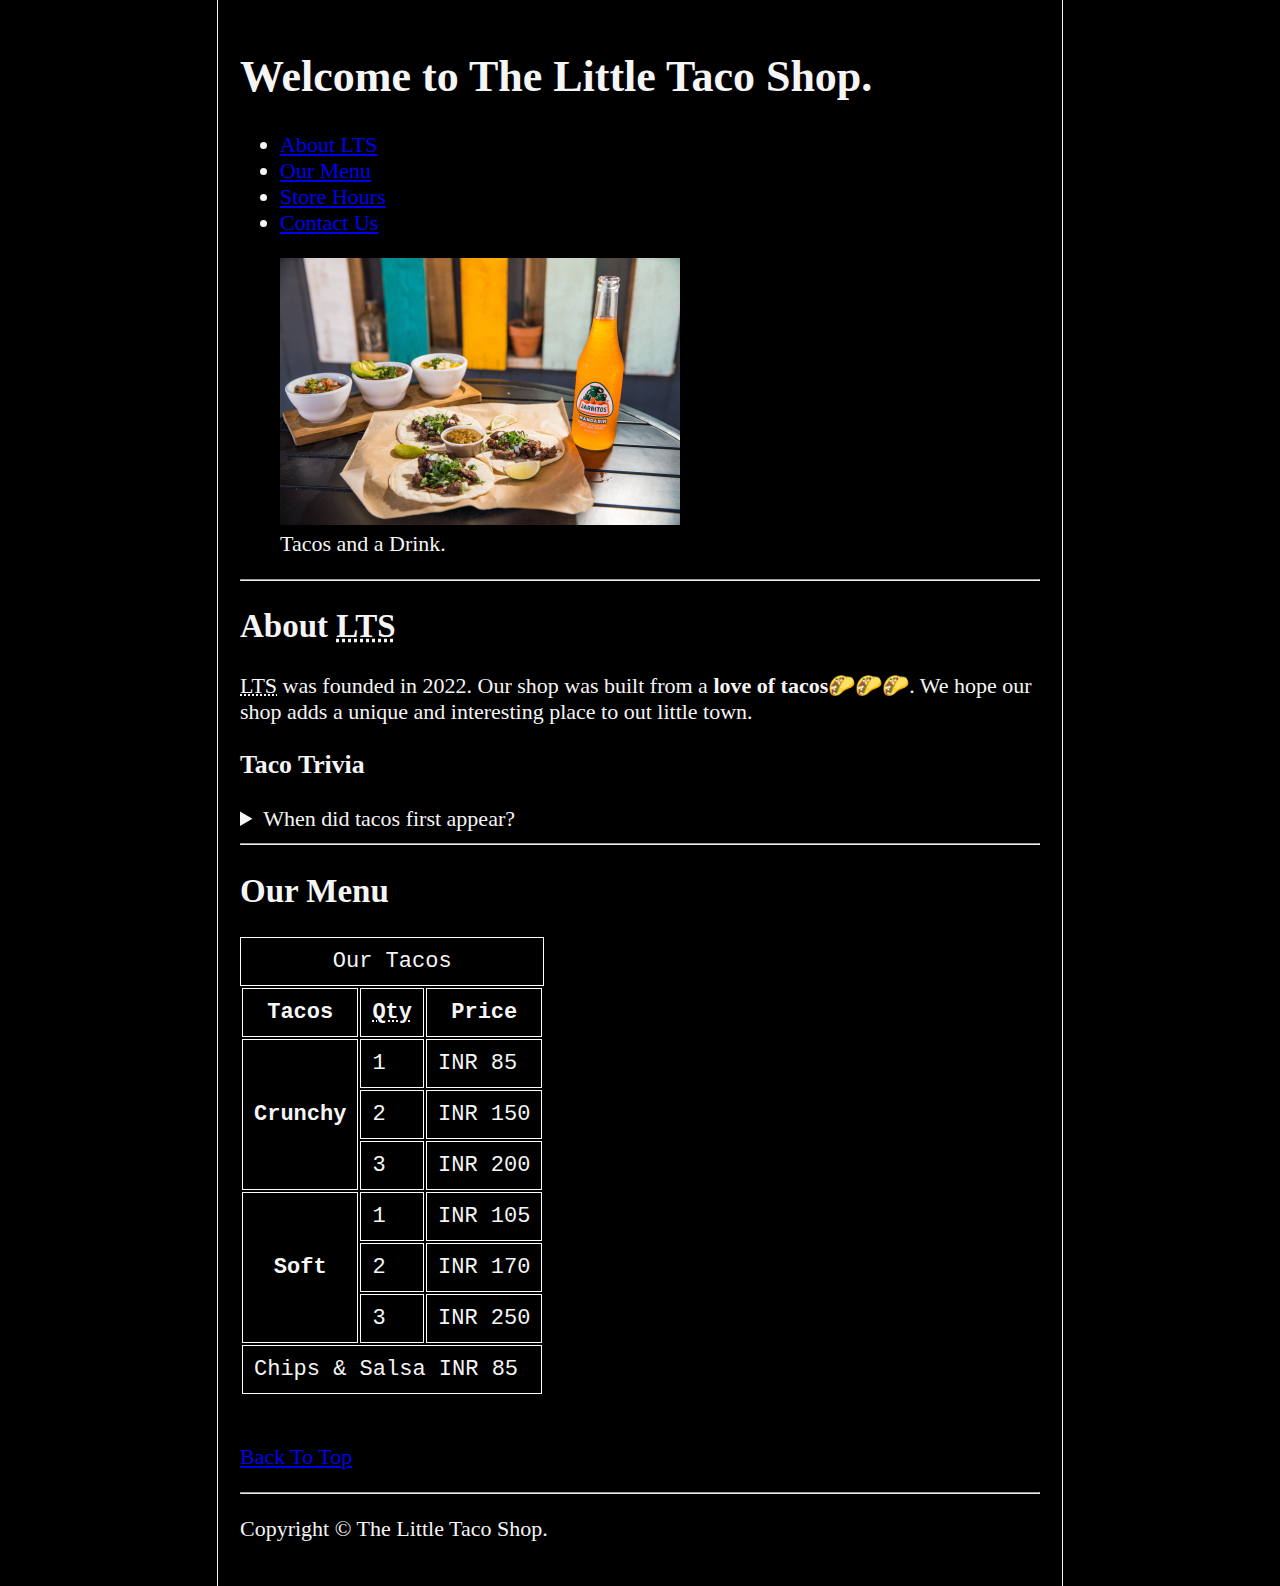
<file: index.html>
<!DOCTYPE html>
<html lang="en">

<head>
    <meta charset="UTF-8">
    <meta name="author" content="Jayant Singh">
    <meta name="description" content="The official website for The Little Taco Shop.">
    <title>The Little Taco Shop</title>
    <link rel="icon" href="./img/tacos.png" type="image/x-icon">
    <link rel="stylesheet" type="text/css" href="style.css">
</head>

<body>
    <header>
        <h1>Welcome to The Little Taco Shop.</h1>
        <nav>
            <ul>
                <li>
                    <a href="#about">About <abbr title="The Little Taco Shop">LTS</abbr></a>
                </li>
                <li>
                    <a href="#menu">Our Menu</a>
                </li>
                <li>
                    <a href="hours.html">Store Hours</a>
                </li>
                <li>
                    <a href="contact.html">Contact Us</a>
                </li>
            </ul>
        </nav>
        <figure>
            <img src="./img/tacos_and_drink_400x267.png" alt="Tacos and a Drink." title="We love tacos!" width="400"
                height="267">
            <figcaption>
                Tacos and a Drink.
            </figcaption>
        </figure>
    </header>
    <hr>
    <main>
        <article id="about">
            <h2>About <abbr title="The Little Taco Shop">LTS</abbr></h2>
            <p>
                <abbr title="The Little Taco Shop">LTS</abbr> was founded in <time datetime="2022">2022</time>. Our shop
                was built from a <strong>love of tacos</strong>🌮🌮🌮. We hope our shop adds a unique and interesting
                place to out little town.
            </p>
            <aside>
                <h3>Taco Trivia</h3>
                <details>
                    <summary>When did tacos first appear?</summary>
                    <p>
                        In the <strong> 19th century</strong>, Mexican workers who worked in the silver mines brought
                        food wrapped in corn
                        tortillas for lunch, as they were easy to pack and keep warm until it was time to eat. They
                        were named tacos after the sticks of dynamite wrapped in paper used to blow up the rock. <br>
                        Moreover, the earliest mention of tacos in the United States are in a newspaper from <time
                            datetime="1905">1905</time>.
                        (Source: <cite><a
                                href="https://www.smithsonianmag.com/arts-culture/where-did-the-taco-come-from-81228162/"
                                target="_blank">Smithsonian Magazine</a></cite>)
                    </p>
                </details>
            </aside>
        </article>
        <hr>
        <article id="menu">
            <h2>Our Menu</h2>
            <table>
                <caption>Our Tacos</caption>
                <thead>
                    <tr>
                        <th>Tacos</th>
                        <th scope="col"><abbr title="Quantity">Qty</abbr></th>
                        <th scope="col">Price</th>
                    </tr>
                </thead>
                <tbody>
                    <tr>
                        <th scope="row" rowspan="3">
                            Crunchy
                        </th>
                        <td>1</td>
                        <td>INR 85</td>
                    </tr>
                    <tr>
                        <td>2</td>
                        <td>INR 150</td>
                    </tr>
                    <tr>
                        <td>3</td>
                        <td>INR 200</td>
                    </tr>
                    <tr>
                        <th scope="row" rowspan="3">
                            Soft
                        </th>
                        <td>1</td>
                        <td>INR 105</td>
                    </tr>
                    <tr>
                        <td>2</td>
                        <td>INR 170</td>
                    </tr>
                    <tr>
                        <td>3</td>
                        <td>INR 250</td>
                    </tr>
                </tbody>
                <tfoot>
                    <tr>
                        <td colspan="3">Chips &amp; Salsa INR 85</td>
                    </tr>
                </tfoot>
            </table>
            <br>
            <p>
                <a href="#">Back To Top</a>
            </p>
        </article>
    </main>
    <hr>
    <footer>
        <p>Copyright &copy; The Little Taco Shop.</p>
    </footer>
</body>

</html>
</file>
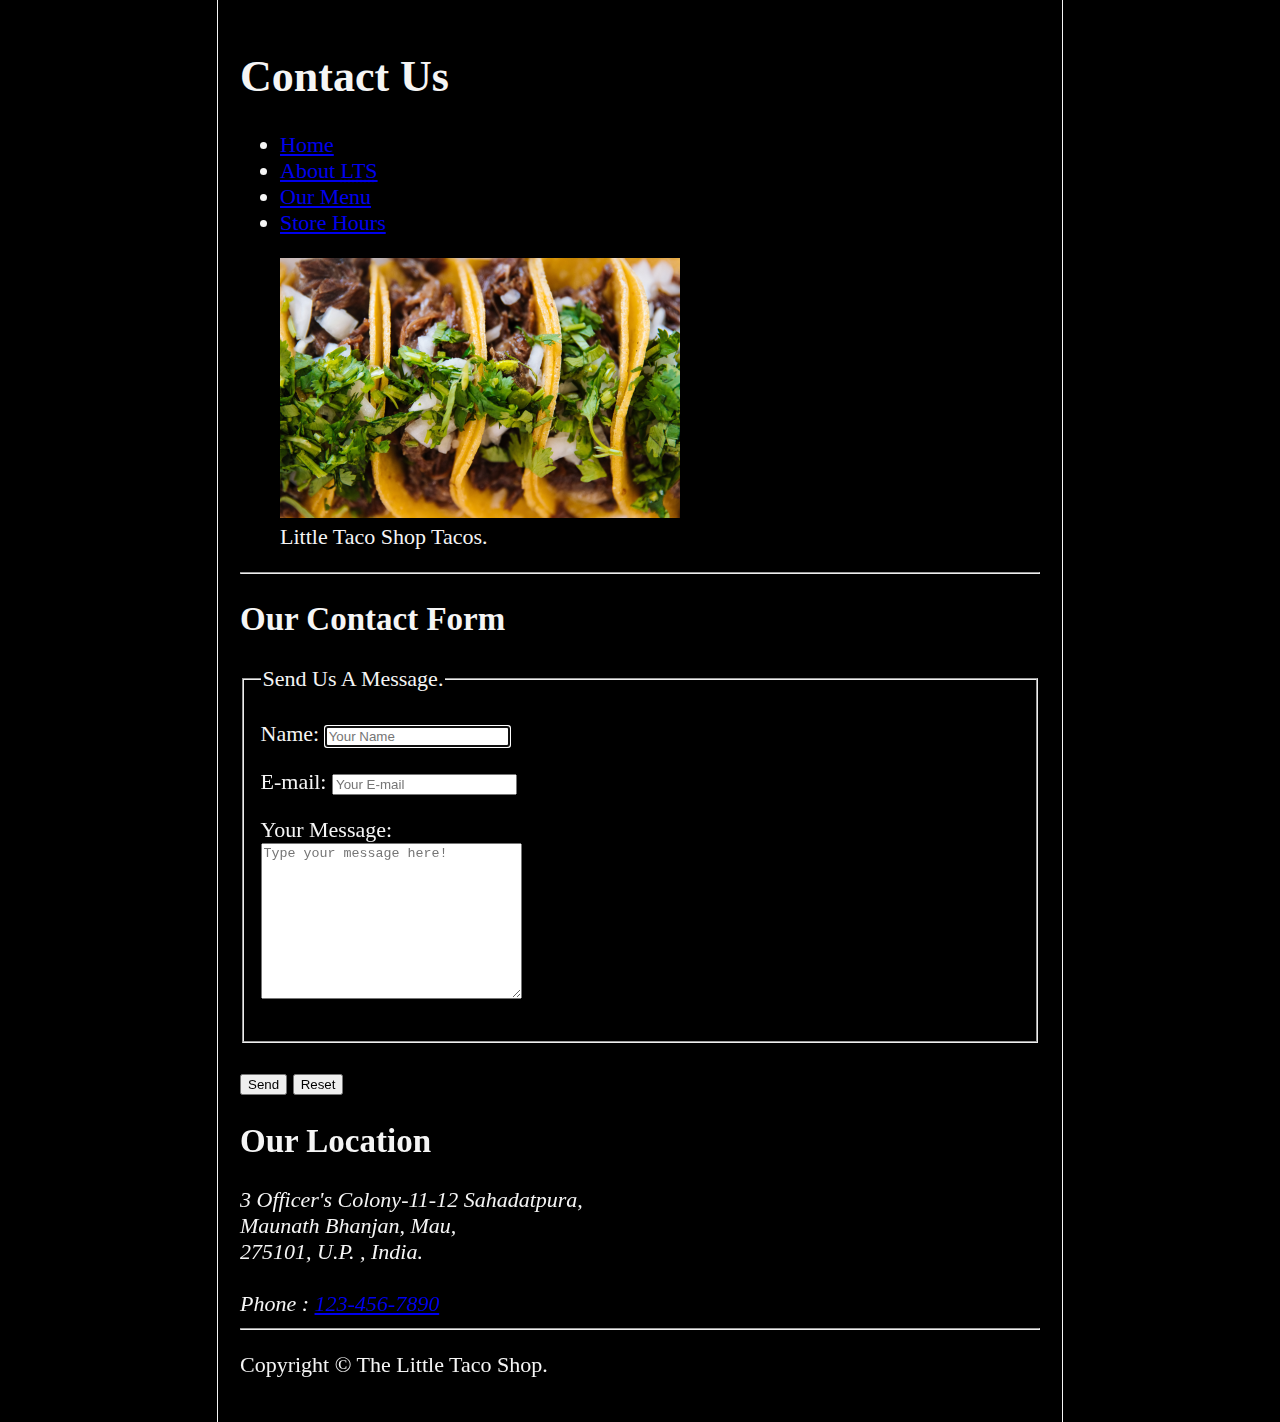
<file: contact.html>
<!DOCTYPE html>
<html lang="en">

<head>
    <meta charset="UTF-8">
    <meta name="author" content="Jayant Singh">
    <meta name="description" content="Contact information for The Little Taco Shop.">
    <title>Contact Us - LTS</title>
    <link rel="icon" href="./img/tacos.png" type="image/x-icon">
    <link rel="stylesheet" type="text/css" href="style.css">
</head>

<body>
    <header>
        <h1>Contact Us</h1>
        <nav>
            <ul>
                <li>
                    <a href="home.html">Home</a>
                </li>
                <li>
                    <a href="/home.html#about">About <abbr title="The Little Taco Shop">LTS</abbr></a>
                </li>
                <li>
                    <a href="/home.html#menu">Our Menu</a>
                </li>

                <li>
                    <a href="hours.html">Store Hours</a>
                </li>
            </ul>
        </nav>
        <figure>
            <img src="./img/tacos_close_up_400x260.png" alt="LTS Tacos." title="Tacos ready to eat." width="400"
                height="260">
            <figcaption>
                Little Taco Shop Tacos.
            </figcaption>
        </figure>
    </header>
    <hr>
    <main>
        <section>
            <h2>Our Contact Form</h2>

            <form action="https://httpbin.org/get" method="get">
                <fieldset>
                    <legend>Send Us A Message.</legend>
                    <p>
                        <label for="name">Name:</label>
                        <input type="text" name="name" id="name" placeholder="Your Name" autocomplete="on" required
                            autofocus>
                    </p>
                    <p>
                        <label for="email">E-mail:</label>
                        <input type="email" name="email" id="email" placeholder="Your E-mail" required>
                    </p>
                    <p>
                        <label for="message">Your Message:</label>
                        <br>
                        <textarea name="message" id="message" cols="30" rows="10"
                            placeholder="Type your message here!"></textarea>
                    </p>
                </fieldset>
                <br>
                <button type="submit">Send</button>
                <button type="reset">Reset</button>
            </form>
        </section>
        <section>
            <h2>Our Location</h2>
            <address>
                3 Officer's Colony-11-12 Sahadatpura,<br>
                Maunath Bhanjan, Mau,<br>
                275101, U.P. , India.
                <br><br>
                Phone : <a href="tel:+91-1234567890">123-456-7890</a>
            </address>
        </section>
    </main>
    <hr>
    <footer>
        <p>Copyright &copy; The Little Taco Shop.</p>
    </footer>
</body>

</html>
</file>
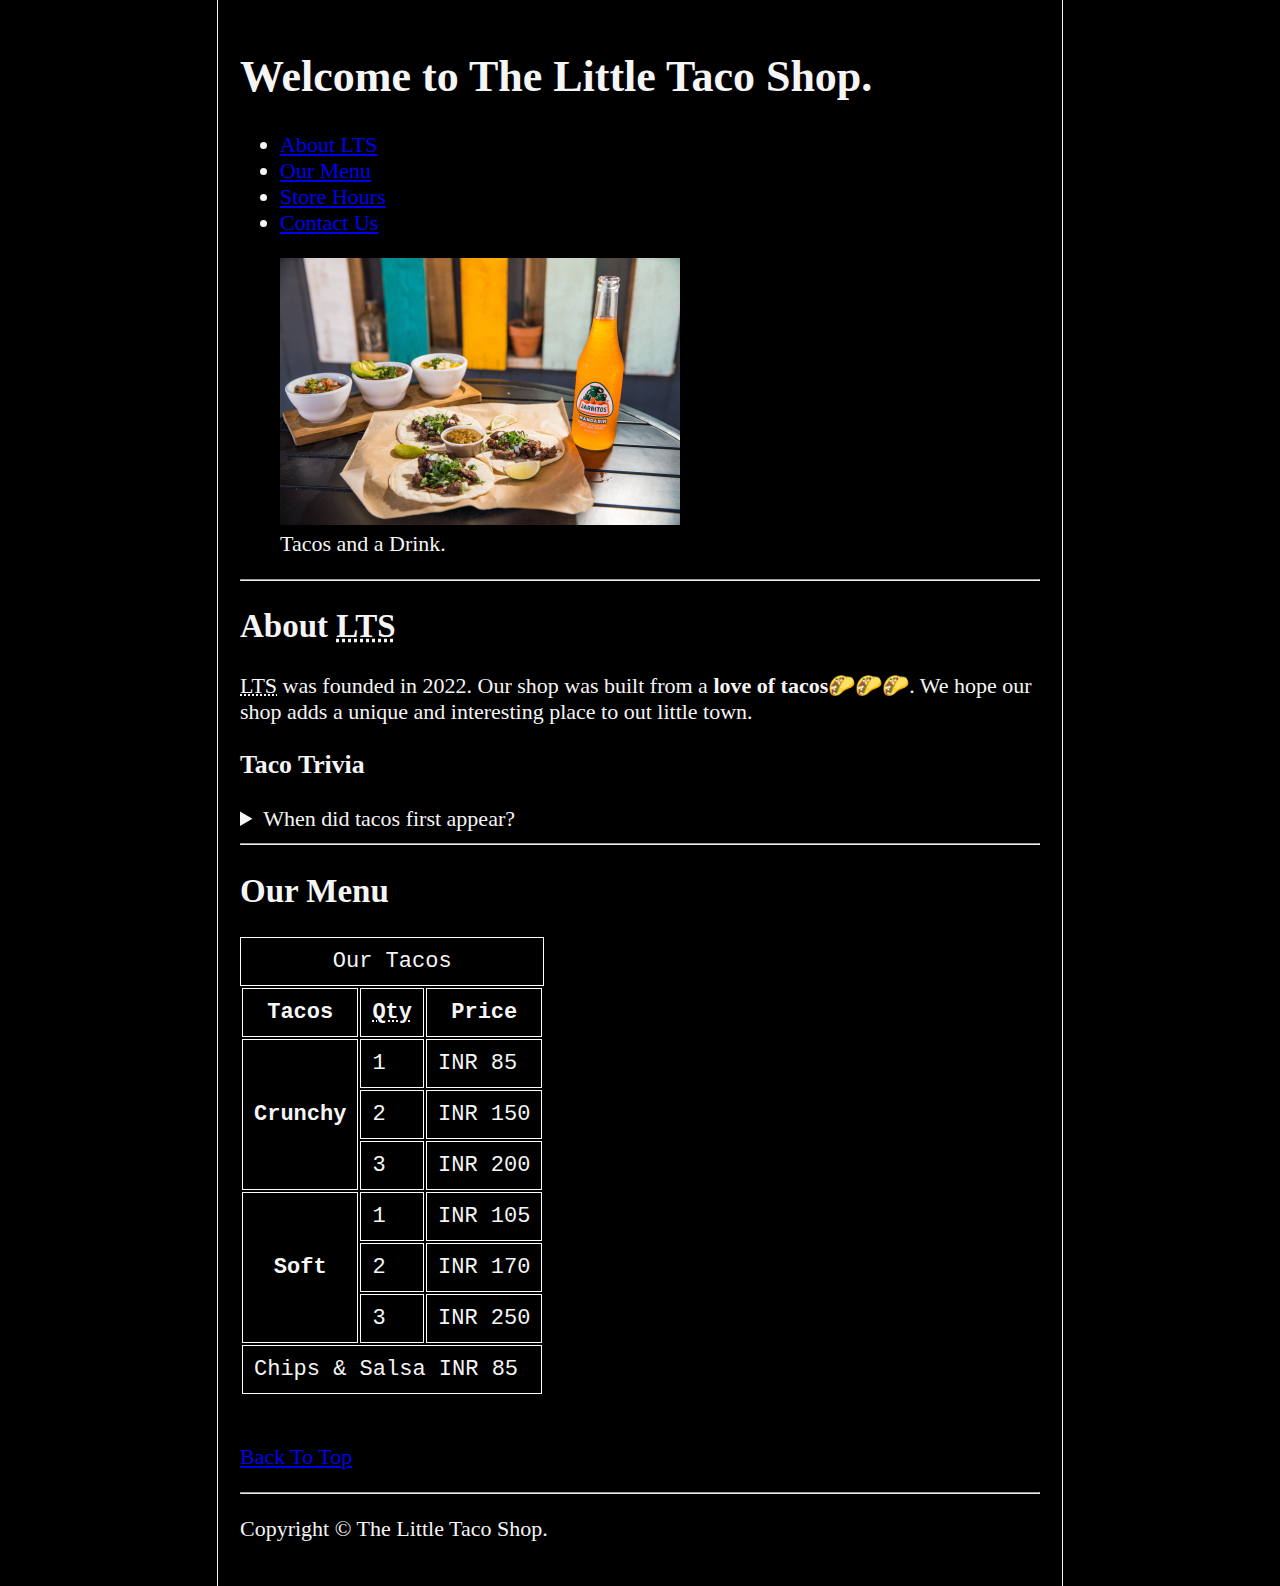
<file: home.html>
<!DOCTYPE html>
<html lang="en">

<head>
    <meta charset="UTF-8">
    <meta name="author" content="Jayant Singh">
    <meta name="description" content="The official website for The Little Taco Shop.">
    <title>The Little Taco Shop</title>
    <link rel="icon" href="/img/tacos.png" type="image/x-icon">
    <link rel="stylesheet" href="style.css" type="text/css">
</head>

<body>
    <header>
        <h1>Welcome to The Little Taco Shop.</h1>
        <nav>
            <ul>
                <li>
                    <a href="#about">About <abbr title="The Little Taco Shop">LTS</abbr></a>
                </li>
                <li>
                    <a href="#menu">Our Menu</a>
                </li>
                <li>
                    <a href="hours.html">Store Hours</a>
                </li>
                <li>
                    <a href="contact.html">Contact Us</a>
                </li>
            </ul>
        </nav>
        <figure>
            <img src="/img/tacos_and_drink_400x267.png" alt="Tacos and a Drink." title="We love tacos!" width="400"
                height="267">
            <figcaption>
                Tacos and a Drink.
            </figcaption>
        </figure>
    </header>
    <hr>
    <main>
        <article id="about">
            <h2>About <abbr title="The Little Taco Shop">LTS</abbr></h2>
            <p>
                <abbr title="The Little Taco Shop">LTS</abbr> was founded in <time datetime="2022">2022</time>. Our shop
                was built from a <strong>love of tacos</strong>🌮🌮🌮. We hope our shop adds a unique and interesting
                place to out little town.
            </p>
            <aside>
                <h3>Taco Trivia</h3>
                <details>
                    <summary>When did tacos first appear?</summary>
                    <p>
                        In the <strong> 19th century</strong>, Mexican workers who worked in the silver mines brought
                        food wrapped in corn
                        tortillas for lunch, as they were easy to pack and keep warm until it was time to eat. They
                        were named tacos after the sticks of dynamite wrapped in paper used to blow up the rock. <br>
                        Moreover, the earliest mention of tacos in the United States are in a newspaper from <time
                            datetime="1905">1905</time>.
                        (Source: <cite><a
                                href="https://www.smithsonianmag.com/arts-culture/where-did-the-taco-come-from-81228162/"
                                target="_blank">Smithsonian Magazine</a></cite>)
                    </p>
                </details>
            </aside>
        </article>
        <hr>
        <article id="menu">
            <h2>Our Menu</h2>
            <table>
                <caption>Our Tacos</caption>
                <thead>
                    <tr>
                        <th>Tacos</th>
                        <th scope="col"><abbr title="Quantity">Qty</abbr></th>
                        <th scope="col">Price</th>
                    </tr>
                </thead>
                <tbody>
                    <tr>
                        <th scope="row" rowspan="3">
                            Crunchy
                        </th>
                        <td>1</td>
                        <td>INR 85</td>
                    </tr>
                    <tr>
                        <td>2</td>
                        <td>INR 150</td>
                    </tr>
                    <tr>
                        <td>3</td>
                        <td>INR 200</td>
                    </tr>
                    <tr>
                        <th scope="row" rowspan="3">
                            Soft
                        </th>
                        <td>1</td>
                        <td>INR 105</td>
                    </tr>
                    <tr>
                        <td>2</td>
                        <td>INR 170</td>
                    </tr>
                    <tr>
                        <td>3</td>
                        <td>INR 250</td>
                    </tr>
                </tbody>
                <tfoot>
                    <tr>
                        <td colspan="3">Chips &amp; Salsa INR 85</td>
                    </tr>
                </tfoot>
            </table>
            <br>
            <p>
                <a href="#">Back To Top</a>
            </p>
        </article>
    </main>
    <hr>
    <footer>
        <p>Copyright &copy; The Little Taco Shop.</p>
    </footer>
</body>

</html>
</file>
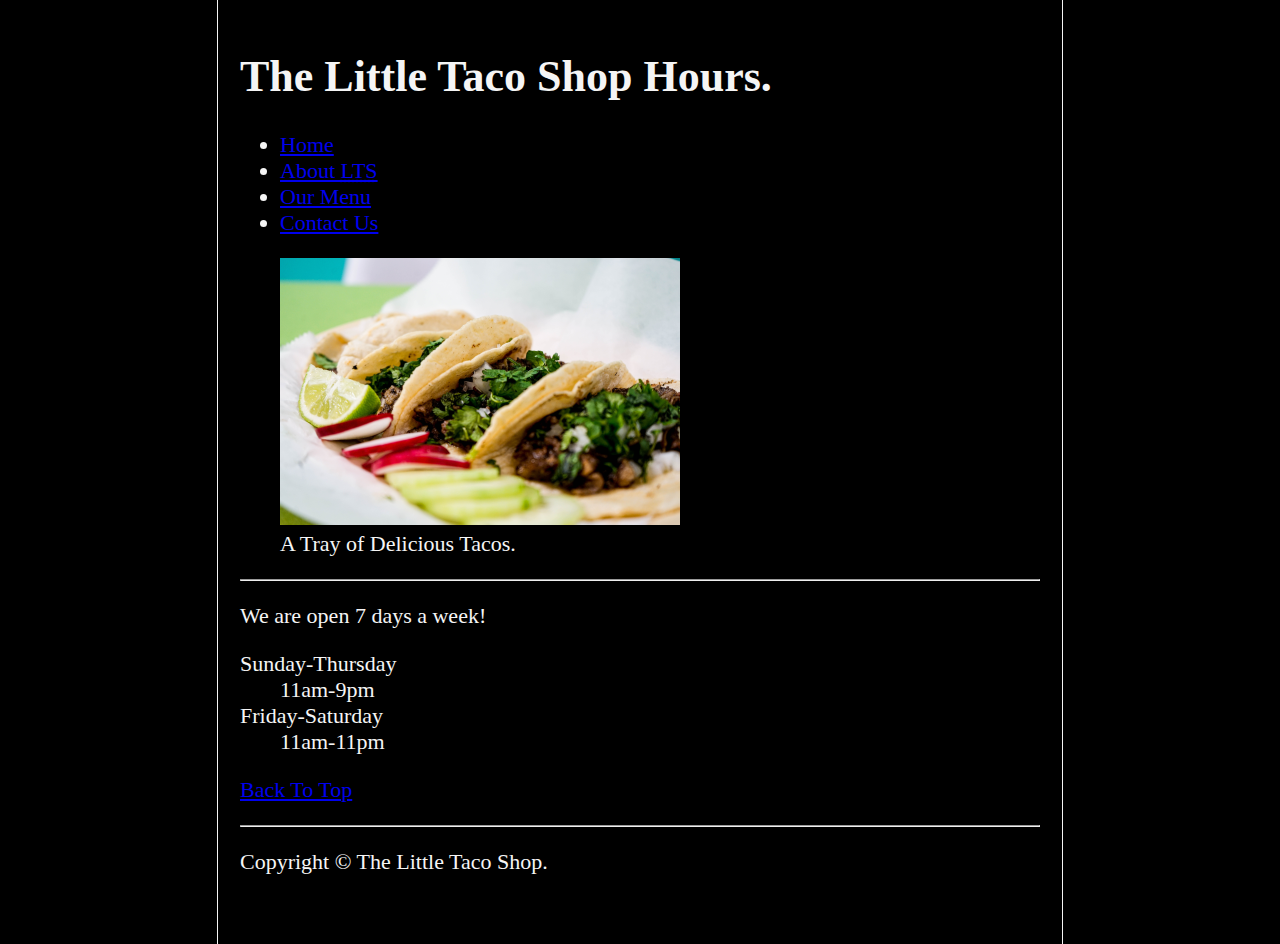
<file: hours.html>
<!DOCTYPE html>
<html lang="en">

<head>
    <meta charset="UTF-8">
    <meta name="author" content="Jayant Singh">
    <meta name="description" content="Store Hours for The Little Taco Shop.">
    <title>LTS Hours</title>
    <link rel="icon" href="./img/tacos.png" type="image/x-icon">
    <link rel="stylesheet" type="text/css" href="style.css">
</head>

<body>
    <header>
        <h1>The Little Taco Shop Hours.</h1>
        <nav>
            <ul>
                <li>
                    <a href="home.html">Home</a>
                </li>
                <li>
                    <a href="/home.html#about">About <abbr title="The Little Taco Shop">LTS</abbr></a>
                </li>
                <li>
                    <a href="/home.html#menu">Our Menu</a>
                </li>
                
                <li>
                    <a href="contact.html">Contact Us</a>
                </li>
            </ul>
        </nav>
        <figure>
            <img src="./img/tacos_tray_400x267.png" alt="A Tray of Delicious Tacos." title="We love  trays of tacos!" width="400" height="267">
            <figcaption>
                A Tray of Delicious Tacos.
            </figcaption>
        </figure>
    </header>
    <hr>
    <main>
        <p>
            We are open 7 days a week!
        </p>
        <dl>
            <dt>Sunday-Thursday</dt>
            <dd>11am-9pm</dd>
            <dt>Friday-Saturday</dt>
            <dd>11am-11pm</dd>
        </dl>
        <p>
            <a href="#">Back To Top</a>
        </p>
    </main>
    <hr>
    <footer>
        <p>Copyright &copy; The Little Taco Shop.</p>
    </footer>
</body>

</html>
</file>
<file: style.css>
html {
    font-size: 22px;
}

body {
    background-color: black;
    color: rgb(245, 245, 245);
    min-height: 100vh;
    max-width: 800px;
    margin: 0 auto;
    padding: 1rem;
    border-left: 1px solid #f5f5f5;
    border-right: 1px solid #f5f5f5;
}

th, td, caption {
    border: 1px solid white;
    font-family: 'Courier New', Courier, monospace;
    border-collapse: separate;
    padding: 0.5rem;
}
</file>
